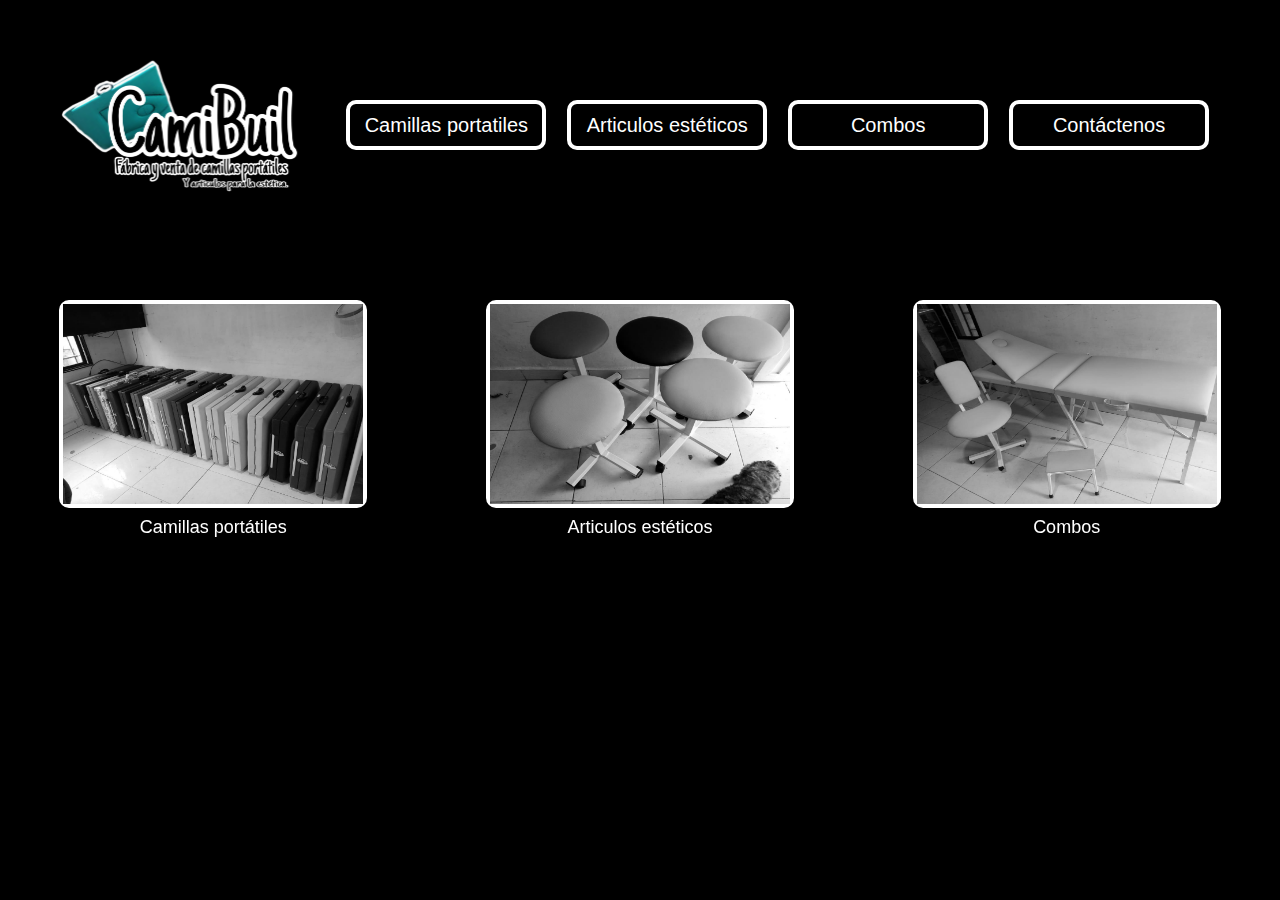
<file: index.html>
<!DOCTYPE html>
<html lang="es">
<head>
    <meta charset="UTF-8">
    <meta name="viewport" content="width=device-width, initial-scale=1.0">
    <title>Camibuil | Inicio</title>
    <link rel="stylesheet" href="style.css">
    <link rel="icon" href="images/logo.png">
</head>
<!-- Código By: Daniel Vargas -->
<body>
    <header>
        <div class="header">
            <div>
                <button onclick="location.href='index.html'" class="image_button">
                    <img class="logo" src="images/logo.png" />
                </button>
            </div>
            <div class="boton_header">
                <button onclick="location.href='camillas.html'">Camillas portatiles</button>
            </div>
            <div class="boton_header">
                <button onclick="location.href='articulos.html'">Articulos estéticos</button>
            </div>
            <div class="boton_header">
                <button onclick="location.href='combos.html'">Combos</button>
            </div>
            <div class="boton_header">
                <button onclick="location.href='contacto.html'">Contáctenos</button>
            </div>
        </div>
    </header>
    <div class="container_items">
        <div class="items_section">
            <button class="image_button" onclick="location.href='camillas.html'">
                <img class="item_image" src="images/camillas_cerradas.jpeg" />
                <p>Camillas portátiles</p>
            </button>
        </div>
        <div class="items_section">
            <button class="image_button" onclick="location.href='articulos.html'">
                <img class="item_image" src="images/articulo1.jpeg" />
                <p>Articulos estéticos</p>
            </button>
        </div>
        <div class="items_section">
            <button class="image_button" onclick="location.href='combos.html'">
                <img class="item_image" src="images/combo1.jpeg" />
                <p>Combos</p>
            </button>
        </div>
    </div> 
    <center>
        <div class="contacto_mobile">
            <button class="boton_fotos_camillas" onclick="location.href='contacto.html'">Contáctanos</button>
        </div>
    </center>
</body>
</html>
</file>
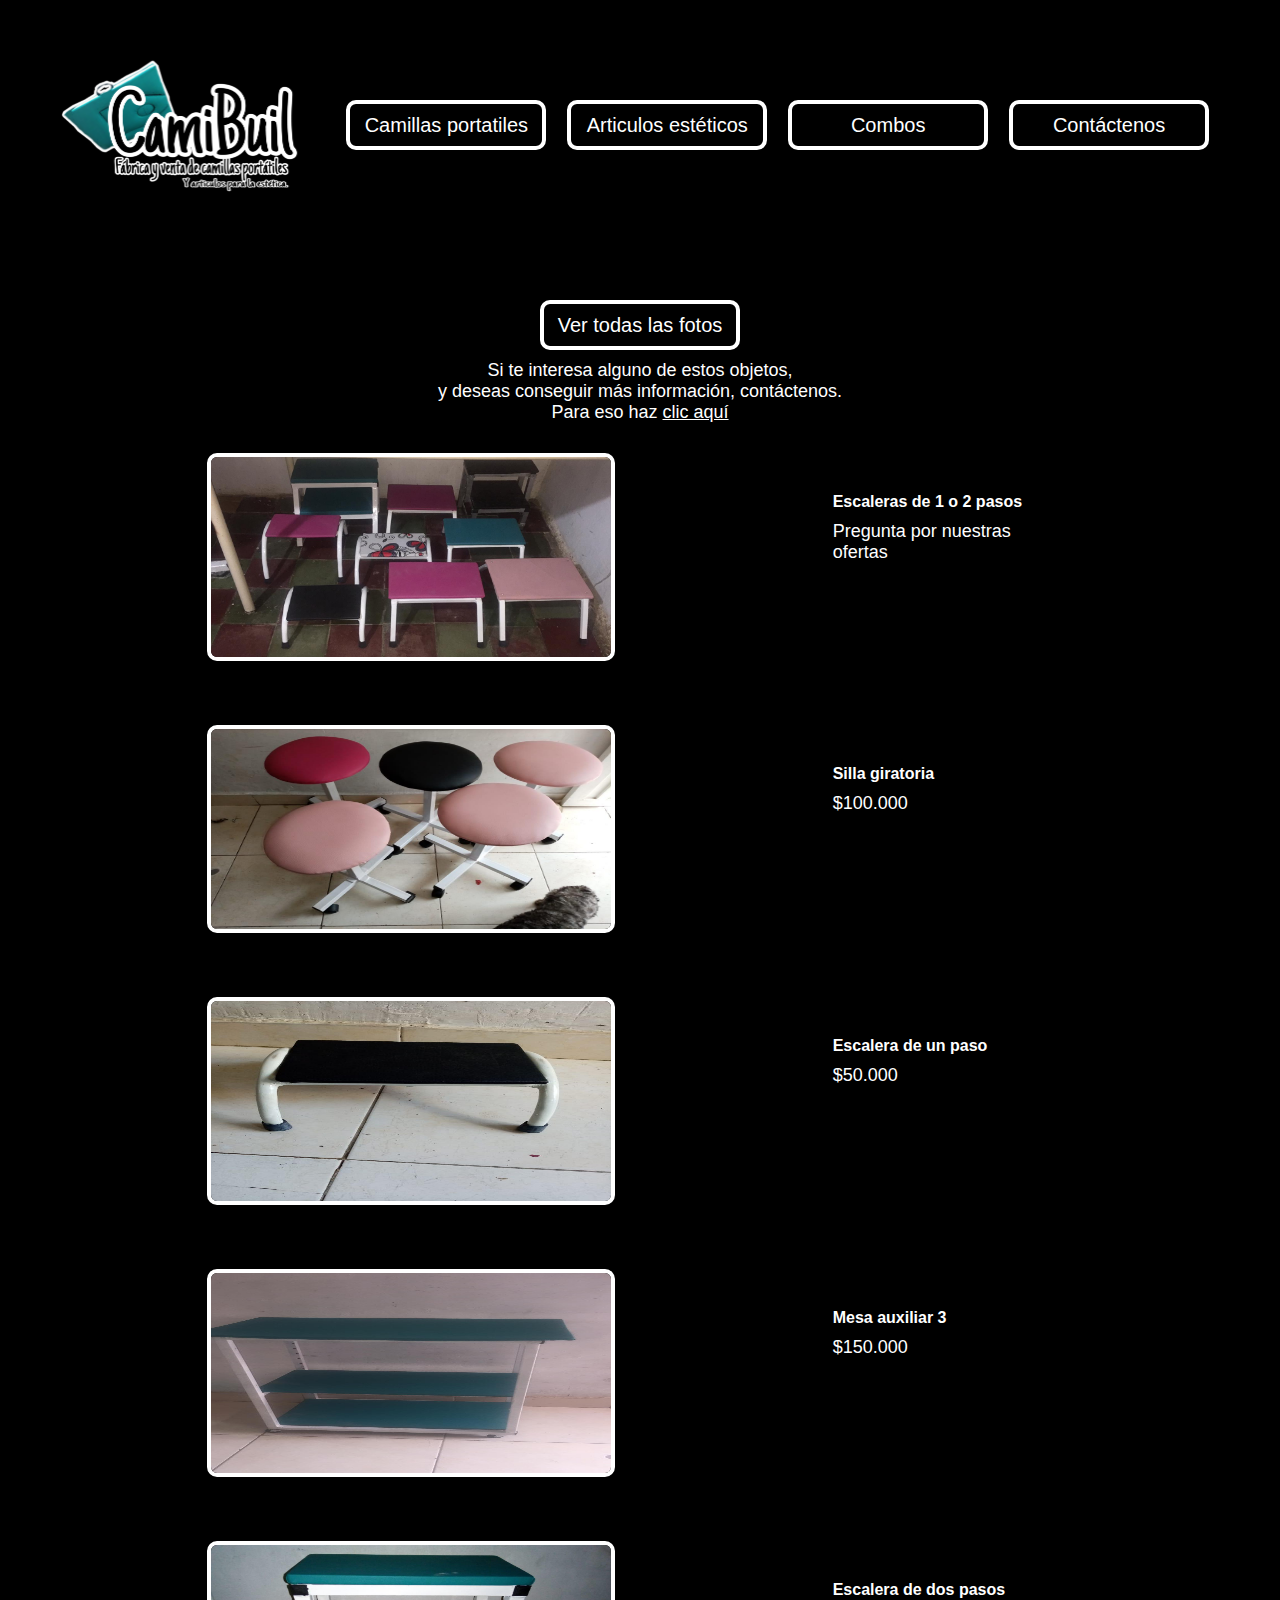
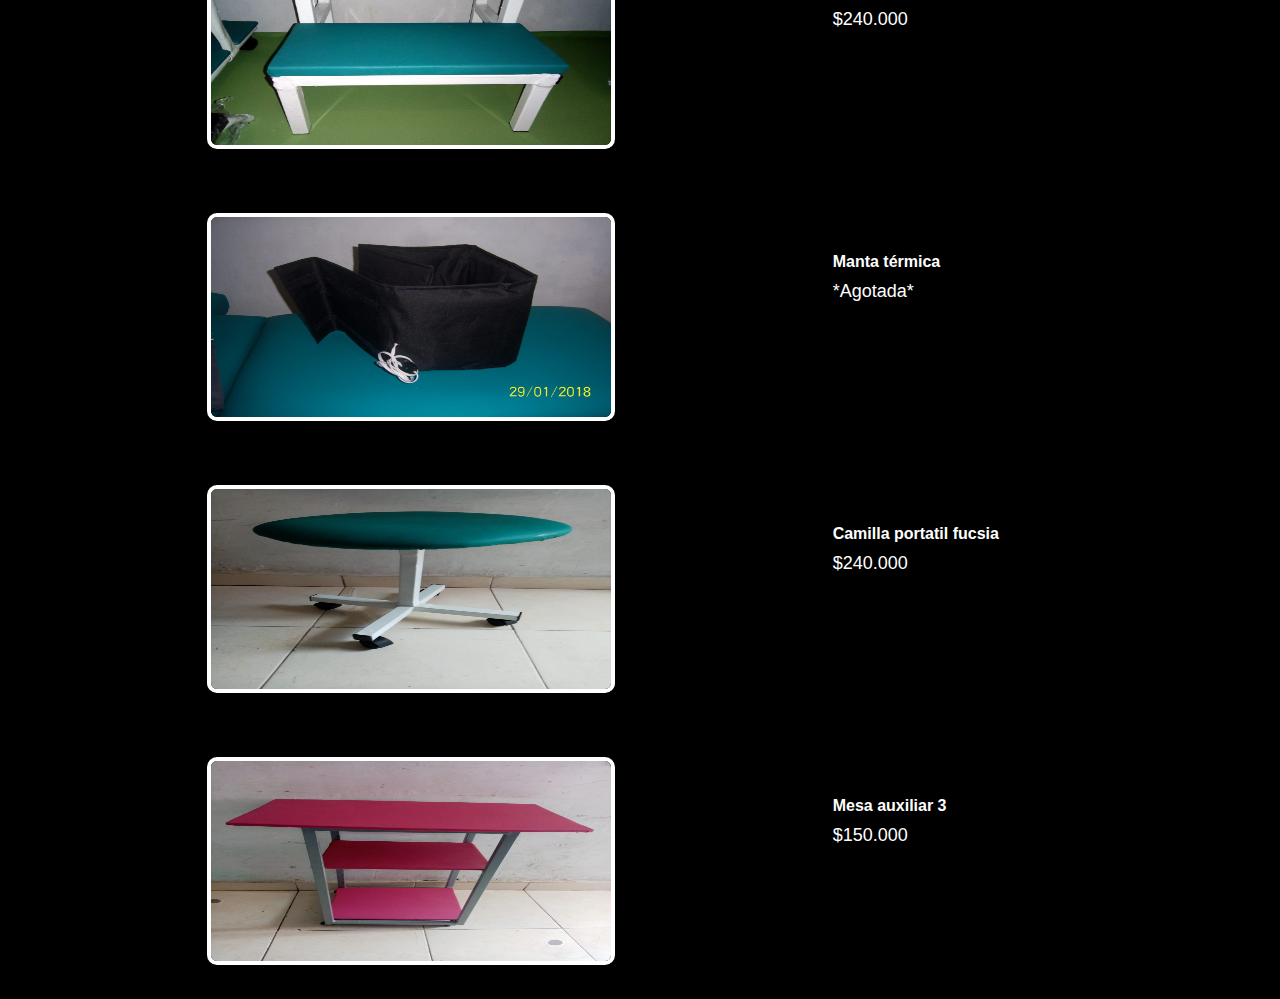
<file: articulos.html>
<!DOCTYPE html>
<html lang="en">

<head>
    <meta charset="UTF-8">
    <meta name="viewport" content="width=device-width, initial-scale=1.0">
    <title>Camibuil | Articulos</title>
    <script src="https://ajax.googleapis.com/ajax/libs/jquery/2.1.1/jquery.min.js"></script>
    <link rel="stylesheet" href="style.css">
    <link rel="icon" href="images/logo.png">
</head>

<body onload="cargarDatos()">
    <header>
        <div class="header">
            <div>
                <button onclick="location.href='index.html'" class="image_button">
                    <img class="logo" src="images/logo.png" />
                </button>
            </div>
            <div class="boton_header">
                <button onclick="location.href='camillas.html'">Camillas portatiles</button>
            </div>
            <div class="boton_header">
                <button onclick="location.href='articulos.html'">Articulos estéticos</button>
            </div>
            <div class="boton_header">
                <button onclick="location.href='combos.html'">Combos</button>
            </div>
            <div class="boton_header">
                <button onclick="location.href='contacto.html'">Contáctenos</button>
            </div>
        </div>
    </header>
    <center>
        <div class="contacto_mobile">
            <button class="boton_fotos_camillas" onclick="javascript:history.back()">Atrás</button>
        </div>
        <button class="boton_fotos_camillas" onclick="location.href='fotos.html'">Ver todas las fotos</button>
        <p>Si te interesa alguno de estos objetos, <br>
            y deseas conseguir más información, contáctenos. <br>
            Para eso haz <a href="contacto.html">clic aquí</a>
        </p>
    </center>
    <div class="tabla_camillas" id="camillas">
    </div>
    <script>
        function alerta() {
            alert("Si te interesa ve a la sección contáctanos :)")
        }
        var json = {
            "imagenes":
                [
                    {
                        "nombre_imagen": "articulos.jpeg",
                        "precio": "Pregunta por nuestras ofertas",
                        "titulo": "Escaleras de 1 o 2 pasos"
                    },
                    {
                        "nombre_imagen": "articulo1.jpeg",
                        "precio": "$100.000",
                        "titulo": "Silla giratoria"
                    },
                    {
                        "nombre_imagen": "articulo2.jpeg",
                        "precio": "$50.000",
                        "titulo": "Escalera de un paso"
                    },
                    {
                        "nombre_imagen": "articulo3.jpeg",
                        "precio": "$150.000",
                        "titulo": "Mesa auxiliar 3"
                    },
                    {
                        "nombre_imagen": "articulo4.jpeg",
                        "precio": "$240.000",
                        "titulo": "Escalera de dos pasos"
                    },
                    {
                        "nombre_imagen": "articulo5.jpeg",
                        "precio": "*Agotada*",
                        "titulo": "Manta térmica"
                    },
                    {
                        "nombre_imagen": "articulo6.jpeg",
                        "precio": "$240.000",
                        "titulo": "Camilla portatil fucsia"
                    },
                    {
                        "nombre_imagen": "articulo7.jpeg",
                        "precio": "$150.000",
                        "titulo": "Mesa auxiliar 3"
                    }
                ]
        }

        function cargarDatos() {
            var DataJSON = JSON.parse(JSON.stringify(json));
            for (i = 0; i < DataJSON.imagenes.length; i++) {

                $("#camillas").append(
                    '<div class="section_camillas">' +
                    '<div class="item_camillas">' +
                    '<img class="img_camillas" onclick="alerta()" src="images/' + DataJSON.imagenes[i].nombre_imagen + '">' +
                    '</div>' +
                    '<div class="item_camillas_description">' +
                    '<b>' + DataJSON.imagenes[i].titulo + '</b><br>' + '<p>' + DataJSON.imagenes[i].precio +
                    '</p>' +
                    '</div>' +
                    '</div>'
                );
            }
        }
    </script>
</body>
</file>
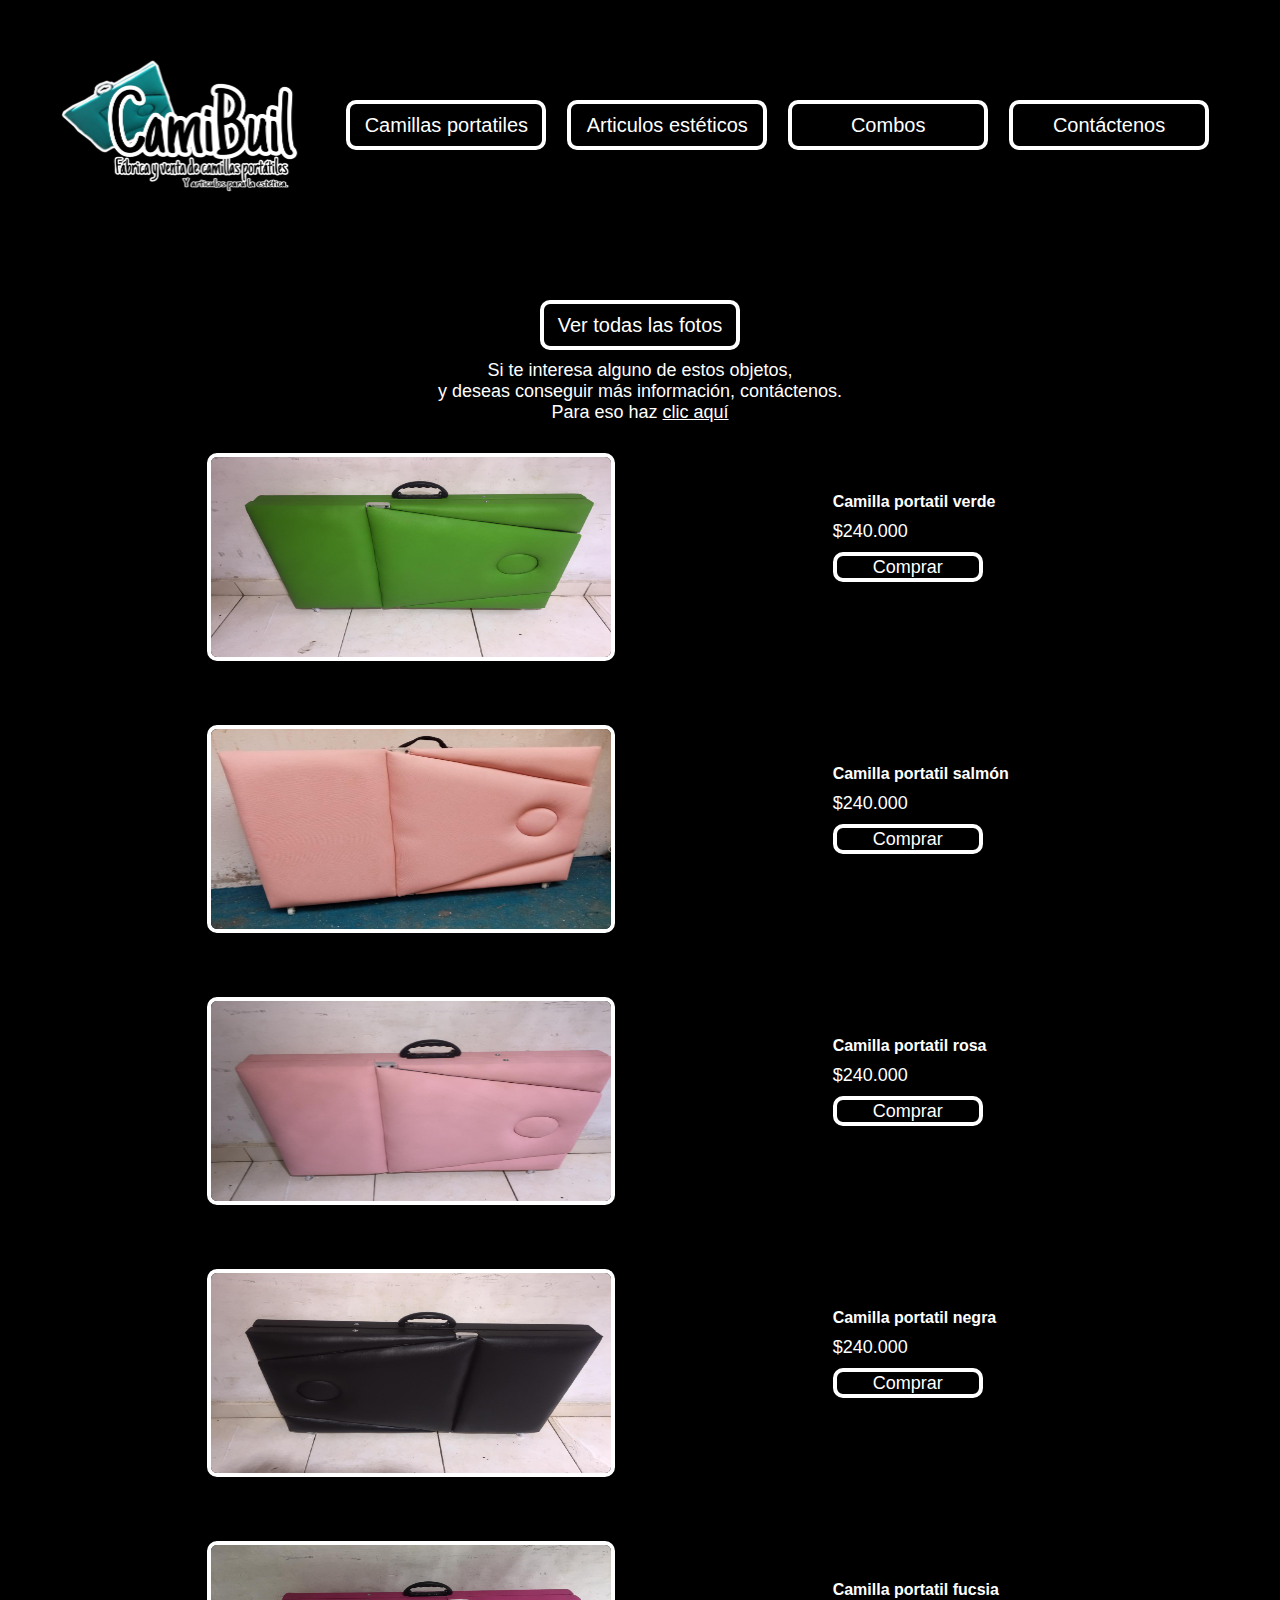
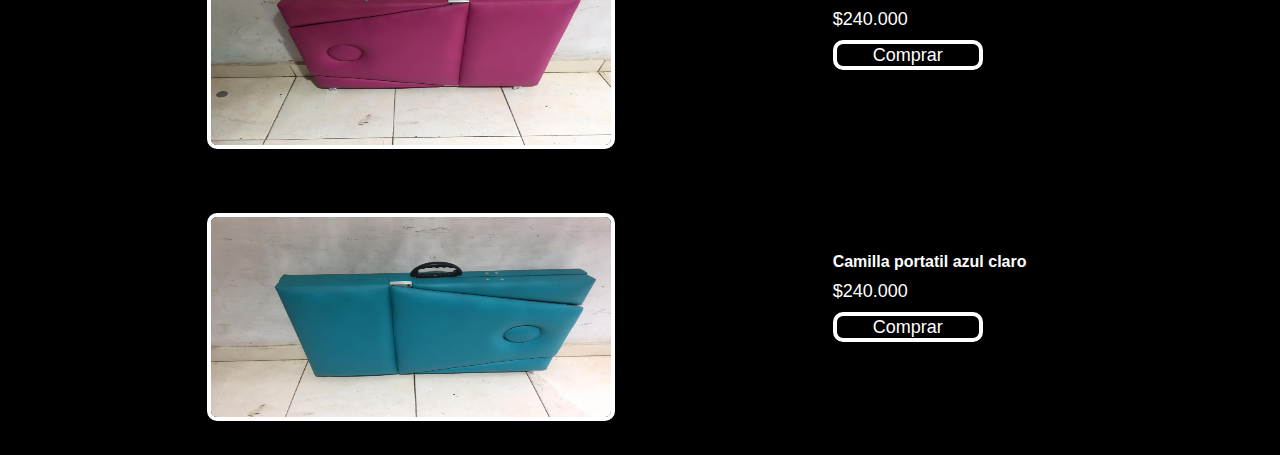
<file: camillas.html>
<!DOCTYPE html>
<html lang="en">

<head>
    <meta charset="UTF-8">
    <meta name="viewport" content="width=device-width, initial-scale=1.0">
    <title>Camibuil | Camillas</title>
    <script src="https://ajax.googleapis.com/ajax/libs/jquery/2.1.1/jquery.min.js"></script>
    <link rel="stylesheet" href="style.css">
    <link rel="icon" href="images/logo.png">
</head>

<body onload="cargarDatos()">
    <header>
        <div class="header">
            <div>
                <button onclick="location.href='index.html'" class="image_button">
                    <img class="logo" src="images/logo.png" />
                </button>
            </div>
            <div class="boton_header">
                <button onclick="location.href='camillas.html'">Camillas portatiles</button>
            </div>
            <div class="boton_header">
                <button onclick="location.href='articulos.html'">Articulos estéticos</button>
            </div>
            <div class="boton_header">
                <button onclick="location.href='combos.html'">Combos</button>
            </div>
            <div class="boton_header">
                <button onclick="location.href='contacto.html'">Contáctenos</button>
            </div>
        </div>
    </header>
    <center>
        <center>
            <div class="contacto_mobile">
                <button class="boton_fotos_camillas" onclick="javascript:history.back()">Atrás</button>
            </div>
        </center>
        <button class="boton_fotos_camillas" onclick="location.href='fotos.html'">Ver todas las fotos</button>
        <p>Si te interesa alguno de estos objetos, <br>
            y deseas conseguir más información, contáctenos. <br>
            Para eso haz <a href="contacto.html">clic aquí</a></p>
    </center>
    <div class="tabla_camillas" id="camillas">
    </div>
    <script>
        function alerta() {
            alert("Si te interesa ve a la sección contáctanos o da clic en comprar :)")
        }
        var json = {
            "imagenes":
                [
                    {
                        "nombre_imagen": "camilla_cerrada.jpeg",
                        "precio": "$240.000",
                        "titulo": "Camilla portatil verde",
                        "link": "https://www.olx.com.co/item/camillas-fabrica-directa-iid-1105777177"
                    },
                    {
                        "nombre_imagen": "camilla_cerrada1.jpeg",
                        "precio": "$240.000",
                        "titulo": "Camilla portatil salmón",
                        "link": "https://www.olx.com.co/item/camillas-de-la-fabrica-a-tu-casa-iid-1105672711"
                    },
                    {
                        "nombre_imagen": "camilla_cerrada2.jpeg",
                        "precio": "$240.000",
                        "titulo": "Camilla portatil rosa",
                        "link": "https://www.olx.com.co/item/camillas-portatiles-promociones-con-forro-iid-1100849054"
                    },
                    {
                        "nombre_imagen": "camilla_cerrada3.jpeg",
                        "precio": "$240.000",
                        "titulo": "Camilla portatil negra",
                        "link": "https://www.olx.com.co/item/camilla-portatil-negra-fabrica-iid-1105401924"
                    },
                    {
                        "nombre_imagen": "camilla_cerrada4.jpeg",
                        "precio": "$240.000",
                        "titulo": "Camilla portatil fucsia",
                        "link": "https://www.olx.com.co/item/camillas-portatiles-multiusos-iid-1105694639"
                    },
                    {
                        "nombre_imagen": "camilla_cerrada5.jpeg",
                        "precio": "$240.000",
                        "titulo": "Camilla portatil azul claro",
                        "link": "https://www.olx.com.co/item/camillas-portatiles-en-promocion-240000-iid-1065413763"
                    }
                ]
        }

        function cargarDatos() {
            var DataJSON = JSON.parse(JSON.stringify(json));
            for (i = 0; i < DataJSON.imagenes.length; i++) {

                $("#camillas").append(
                    '<div class="section_camillas">' +
                    '<div class="item_camillas">' +
                    '<img class="img_camillas" onclick="alerta()" src="images/' + DataJSON.imagenes[i].nombre_imagen + '">' +
                    '</div>' +
                    '<div class="item_camillas_description">' +
                    '<b>' + DataJSON.imagenes[i].titulo + '</b><br>' + '<p>' + DataJSON.imagenes[i].precio +
                    '</p> <form action=" ' + DataJSON.imagenes[i].link + '"><input class="boton_camillas" type="submit" value="Comprar" />' +
                    '</form>' +
                    '</div>' +
                    '</div>'
                );
            }
        }
    </script>
</body>

</html>
</file>
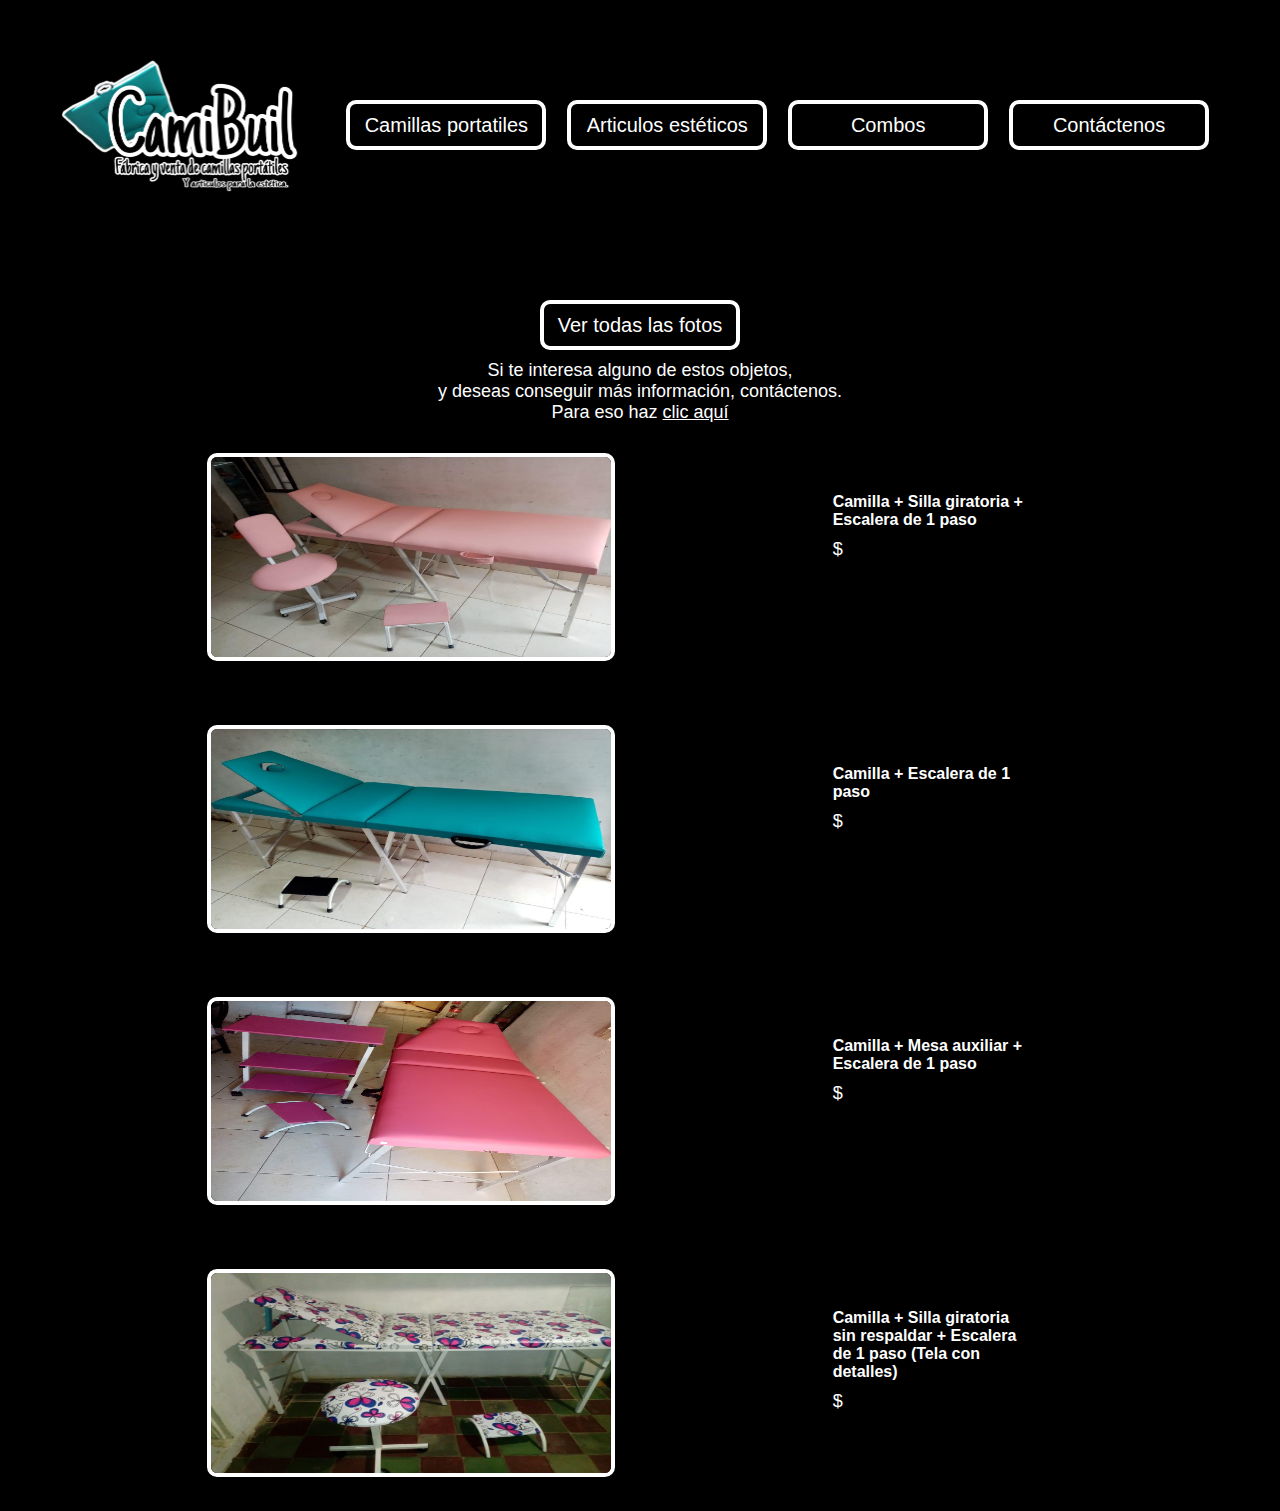
<file: combos.html>
<!DOCTYPE html>
<html lang="en">
<head>
    <meta charset="UTF-8">
    <meta name="viewport" content="width=device-width, initial-scale=1.0">
    <title>Camibuil | Combos</title>
    <script src="https://ajax.googleapis.com/ajax/libs/jquery/2.1.1/jquery.min.js"></script> 
    <link rel="stylesheet" href="style.css">
    <link rel="icon" href="images/logo.png">
</head>
<body onload="cargarDatos()">
    <header>
        <div class="header">
            <div>
                <button onclick="location.href='index.html'" class="image_button">
                    <img class="logo" src="images/logo.png" />
                </button>
            </div>
            <div class="boton_header">
                <button onclick="location.href='camillas.html'">Camillas portatiles</button>
            </div>
            <div class="boton_header">
                <button onclick="location.href='articulos.html'">Articulos estéticos</button>
            </div>
            <div class="boton_header">
                <button onclick="location.href='combos.html'">Combos</button>
            </div>
            <div class="boton_header">
                <button onclick="location.href='contacto.html'">Contáctenos</button>
            </div>
        </div>
    </header>
    <center>
        <div class="contacto_mobile">
            <button class="boton_fotos_camillas" onclick="javascript:history.back()">Atrás</button>
        </div>
        <button class="boton_fotos_camillas" onclick="location.href='fotos.html'">Ver todas las fotos</button>
        <p>Si te interesa alguno de estos objetos, <br>
            y deseas conseguir más información, contáctenos. <br>
            Para eso haz <a href="contacto.html">clic aquí</a>
        </p>
    </center>
    <div class="tabla_camillas" id="camillas">
    </div>
    <script>
        function alerta() {
            alert("Si te interesa ve a la sección contáctanos :)")
        }
        var json = {
            "imagenes":
                [
                    {
                        "nombre_imagen": "combo1.jpeg",
                        "precio": "$",
                        "titulo": "Camilla + Silla giratoria + Escalera de 1 paso"
                    },
                    {
                        "nombre_imagen": "combo2.jpeg",
                        "precio": "$",
                        "titulo": "Camilla + Escalera de 1 paso"
                    },
                    {
                        "nombre_imagen": "combo3.jpeg",
                        "precio": "$",
                        "titulo": "Camilla + Mesa auxiliar + Escalera de 1 paso"
                    },
                    {
                        "nombre_imagen": "combo4.jpeg",
                        "precio": "$",
                        "titulo": "Camilla + Silla giratoria sin respaldar + Escalera de 1 paso (Tela con detalles)"
                    }
                ]
        }

        function cargarDatos() {
            var DataJSON = JSON.parse(JSON.stringify(json));
            for (i = 0; i < DataJSON.imagenes.length; i++) {

                $("#camillas").append(
                    '<div class="section_camillas">' +
                    '<div class="item_camillas">' +
                    '<img class="img_camillas" onclick="alerta()" src="images/' + DataJSON.imagenes[i].nombre_imagen + '">' +
                    '</div>' +
                    '<div class="item_camillas_description">' +
                    '<b>' + DataJSON.imagenes[i].titulo + '</b><br>' + '<p>' + DataJSON.imagenes[i].precio +
                    '</p>' +
                    '</div>' +
                    '</div>'
                );
            }
        }
    </script>
</body>
</file>
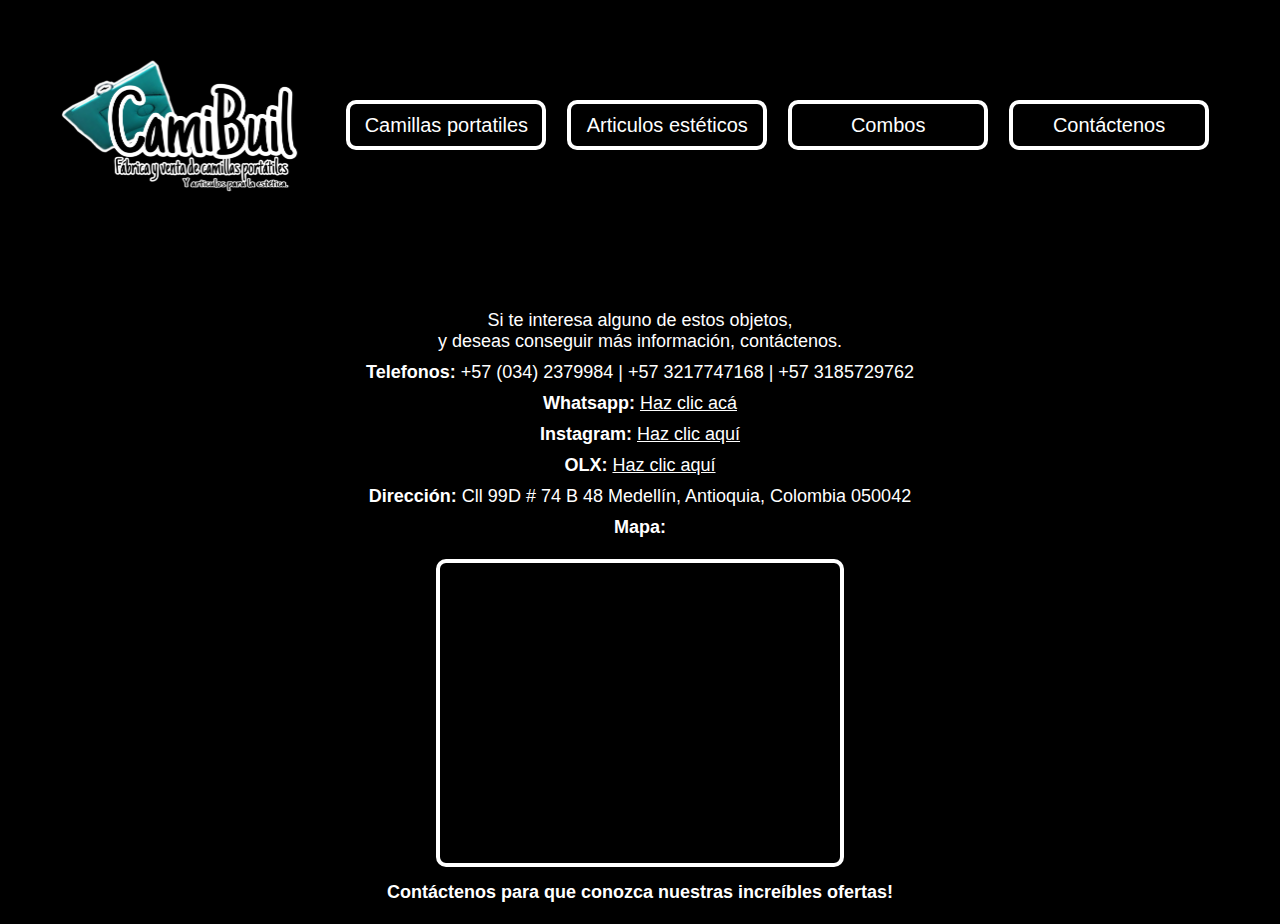
<file: contacto.html>
<!DOCTYPE html>
<html lang="en">
<head>
    <meta charset="UTF-8">
    <meta name="viewport" content="width=device-width, initial-scale=1.0">
    <title>Camibuil | Contacto</title>
    <script src="https://ajax.googleapis.com/ajax/libs/jquery/2.1.1/jquery.min.js"></script> 
    <link rel="stylesheet" href="style.css">
    <link rel="icon" href="images/logo.png">
</head>
<body>
    <header>
        <div class="header">
            <div>
                <button onclick="location.href='index.html'" class="image_button">
                    <img class="logo" src="images/logo.png" />
                </button>
            </div>
            <div class="boton_header">
                <button onclick="location.href='camillas.html'">Camillas portatiles</button>
            </div>
            <div class="boton_header">
                <button onclick="location.href='articulos.html'">Articulos estéticos</button>
            </div>
            <div class="boton_header">
                <button onclick="location.href='combos.html'">Combos</button>
            </div>
            <div class="boton_header">
                <button onclick="location.href='contacto.html'">Contáctenos</button>
            </div>
        </div>
    </header>
    <center>
        <div class="contacto_mobile">
            <button class="boton_fotos_camillas" onclick="javascript:history.back()">Atrás</button>
        </div>
        <p>Si te interesa alguno de estos objetos, <br>
            y deseas conseguir más información, contáctenos.</p>
        <p>
            <b>Telefonos:</b>
            +57 (034) 2379984 | +57 3217747168 | +57 3185729762
        </p>
        <p>
            <b>Whatsapp: </b>
            <a href="https://api.whatsapp.com/send?phone=573217747168&text=Hola,%20deseo%20m%C3%A1s%20informaci%C3%B3n%20sobre%20tus%20productos.">Haz clic acá</a>
        </p>
        <p>
            <b>Instagram:</b>
            <a href="https://www.instagram.com/p/CFMwnxgjUFG/?utm_source=ig_web_copy_link"> Haz clic aquí</a>
        </p>
        <p>
            <b> OLX: </b>
            <a href="https://www.olx.com.co/profile/7359898"> Haz clic aquí</a>
        </p>
        <p>
            <b>Dirección: </b>
            Cll 99D # 74 B 48 Medellín, Antioquia, Colombia 050042
        </p>
        <p>
            <b>Mapa:</b> <br> <br>
            <iframe src="https://www.google.com/maps/embed?pb=!1m18!1m12!1m3!1d3965.7369734335753!2d-75.57932245028186!3d6.298253527467326!2m3!1f0!2f0!3f0!3m2!1i1024!2i768!4f13.1!3m3!1m2!1s0x8e442ed7a993f8b3%3A0xe03e7a5041503adb!2sCl.%2099d%20%2374b-48%2C%20Medell%C3%ADn%2C%20Antioquia!5e0!3m2!1ses!2sco!4v1602170790109!5m2!1ses!2sco" frameborder="0" aria-hidden="false" tabindex="0"></iframe>
        </p>
        <p>
            <b>Contáctenos para que conozca nuestras increíbles ofertas! </b> <br>
            <br>
        </p>
    </center>
</body>
</file>
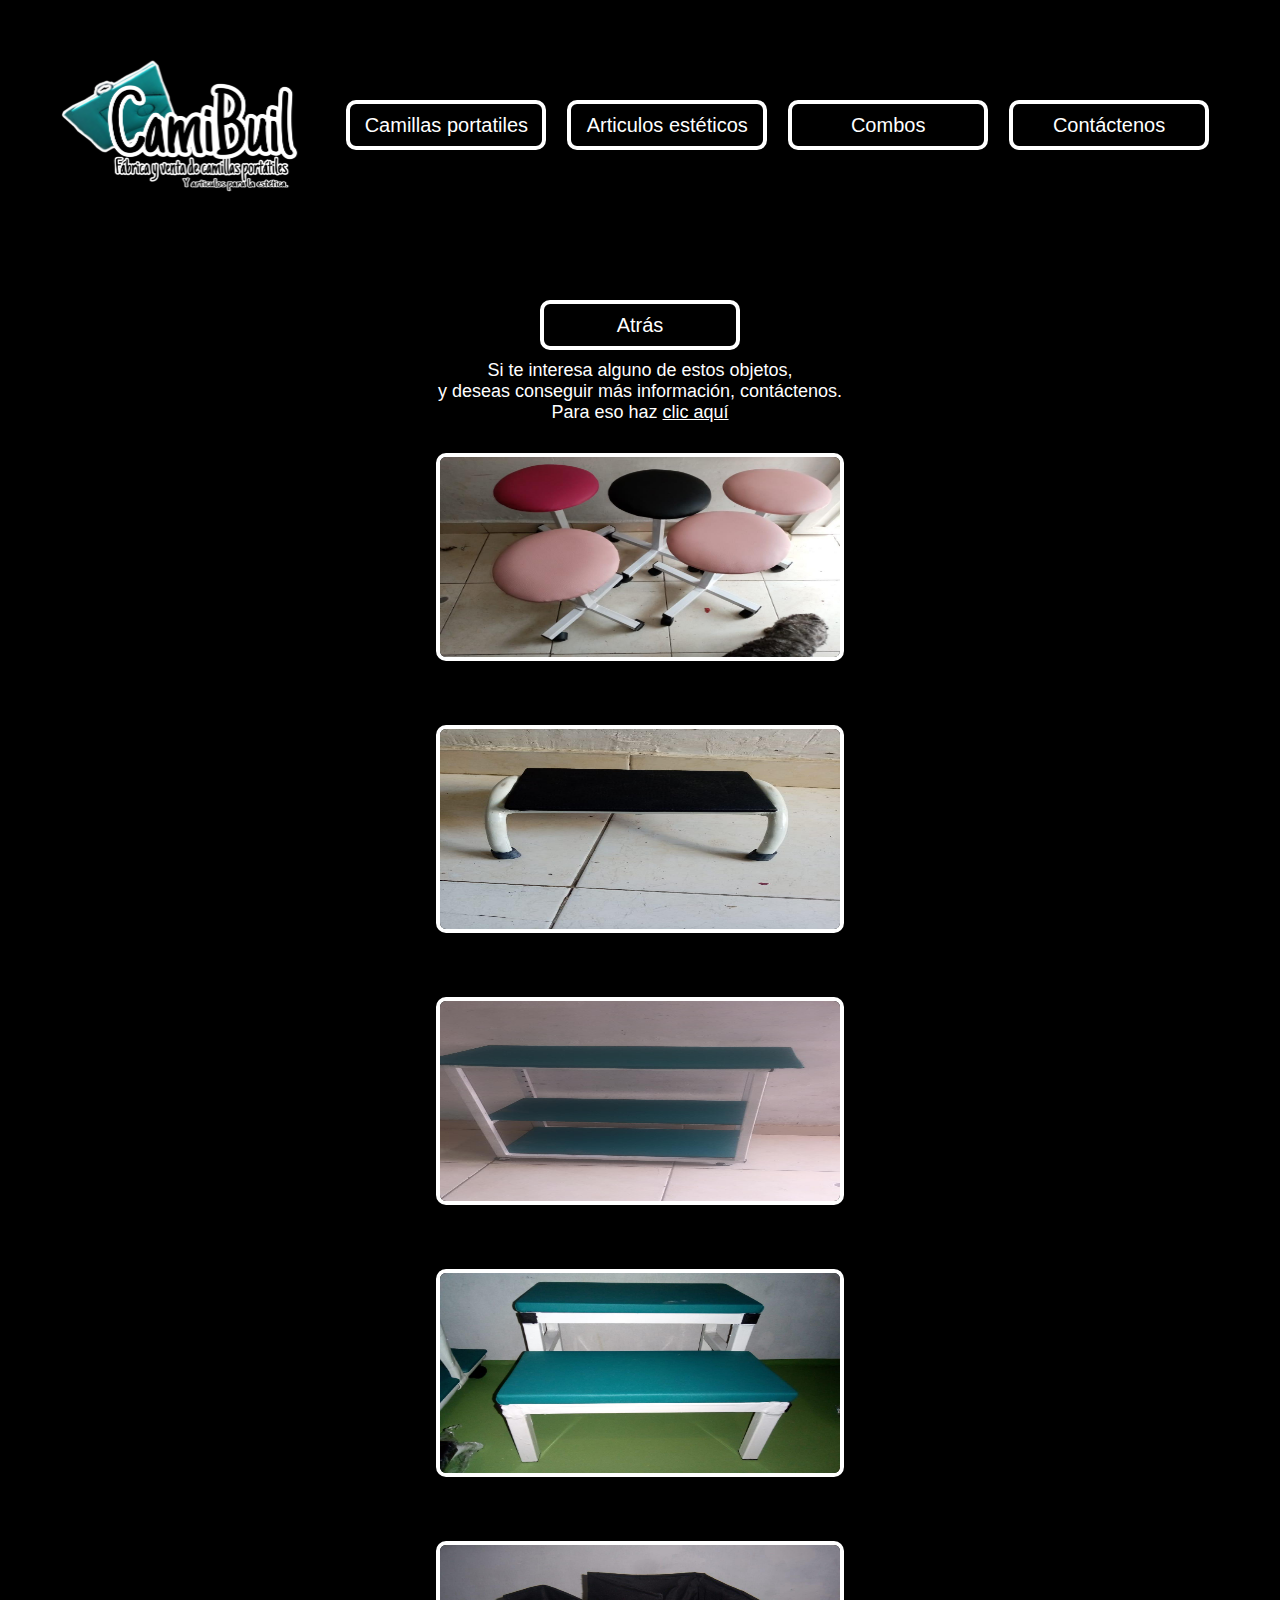
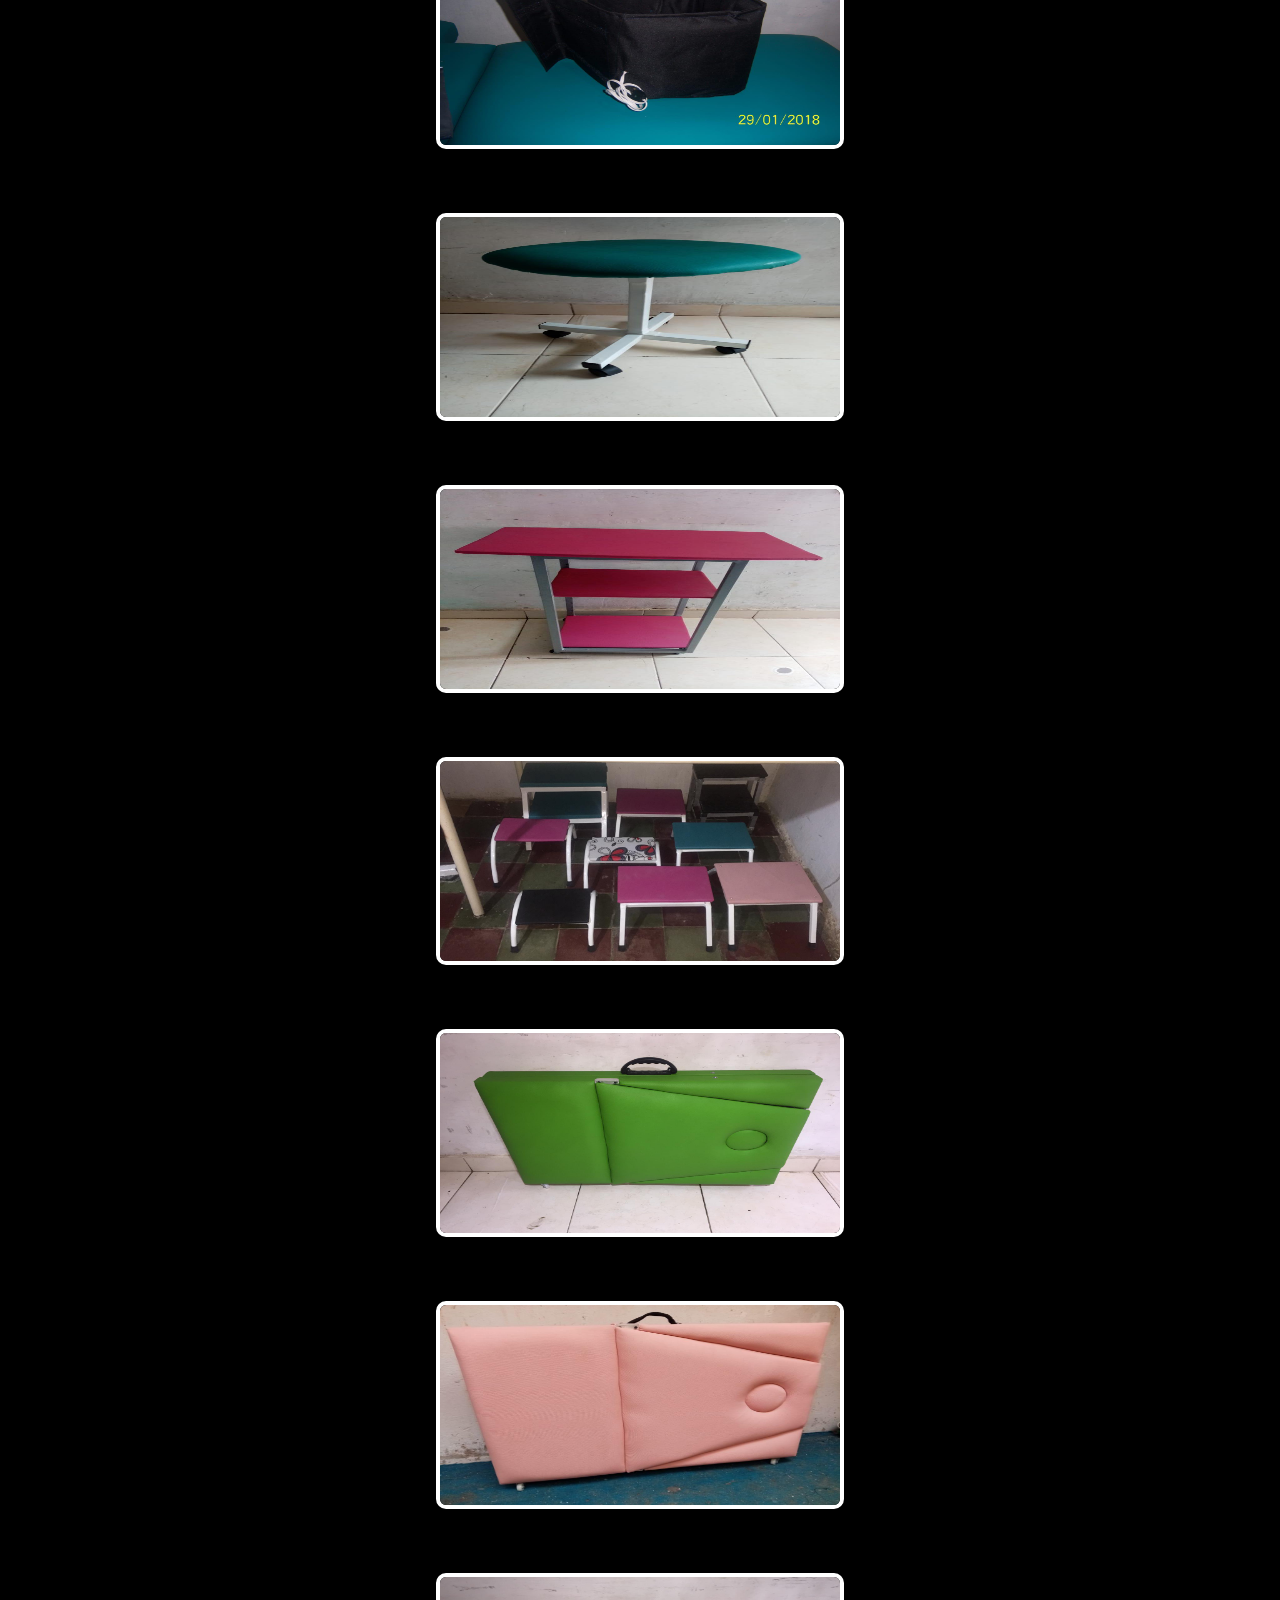
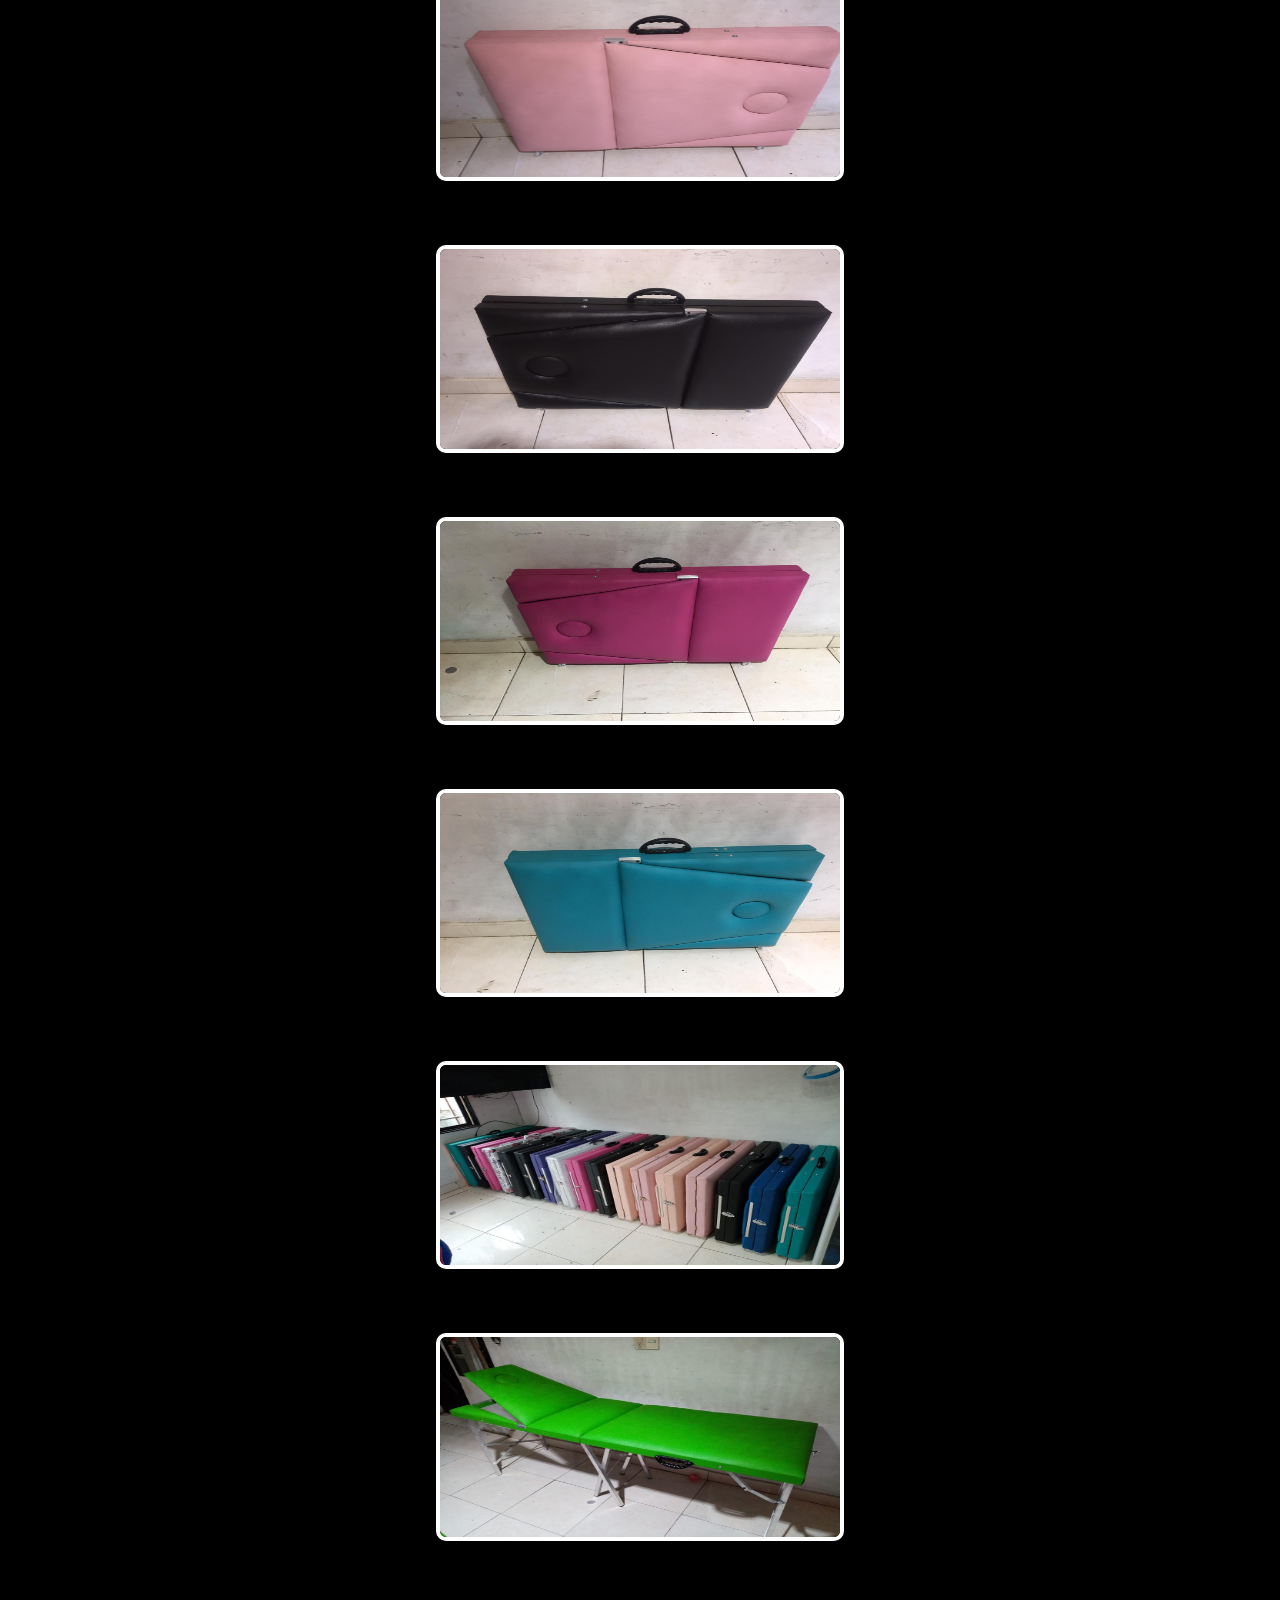
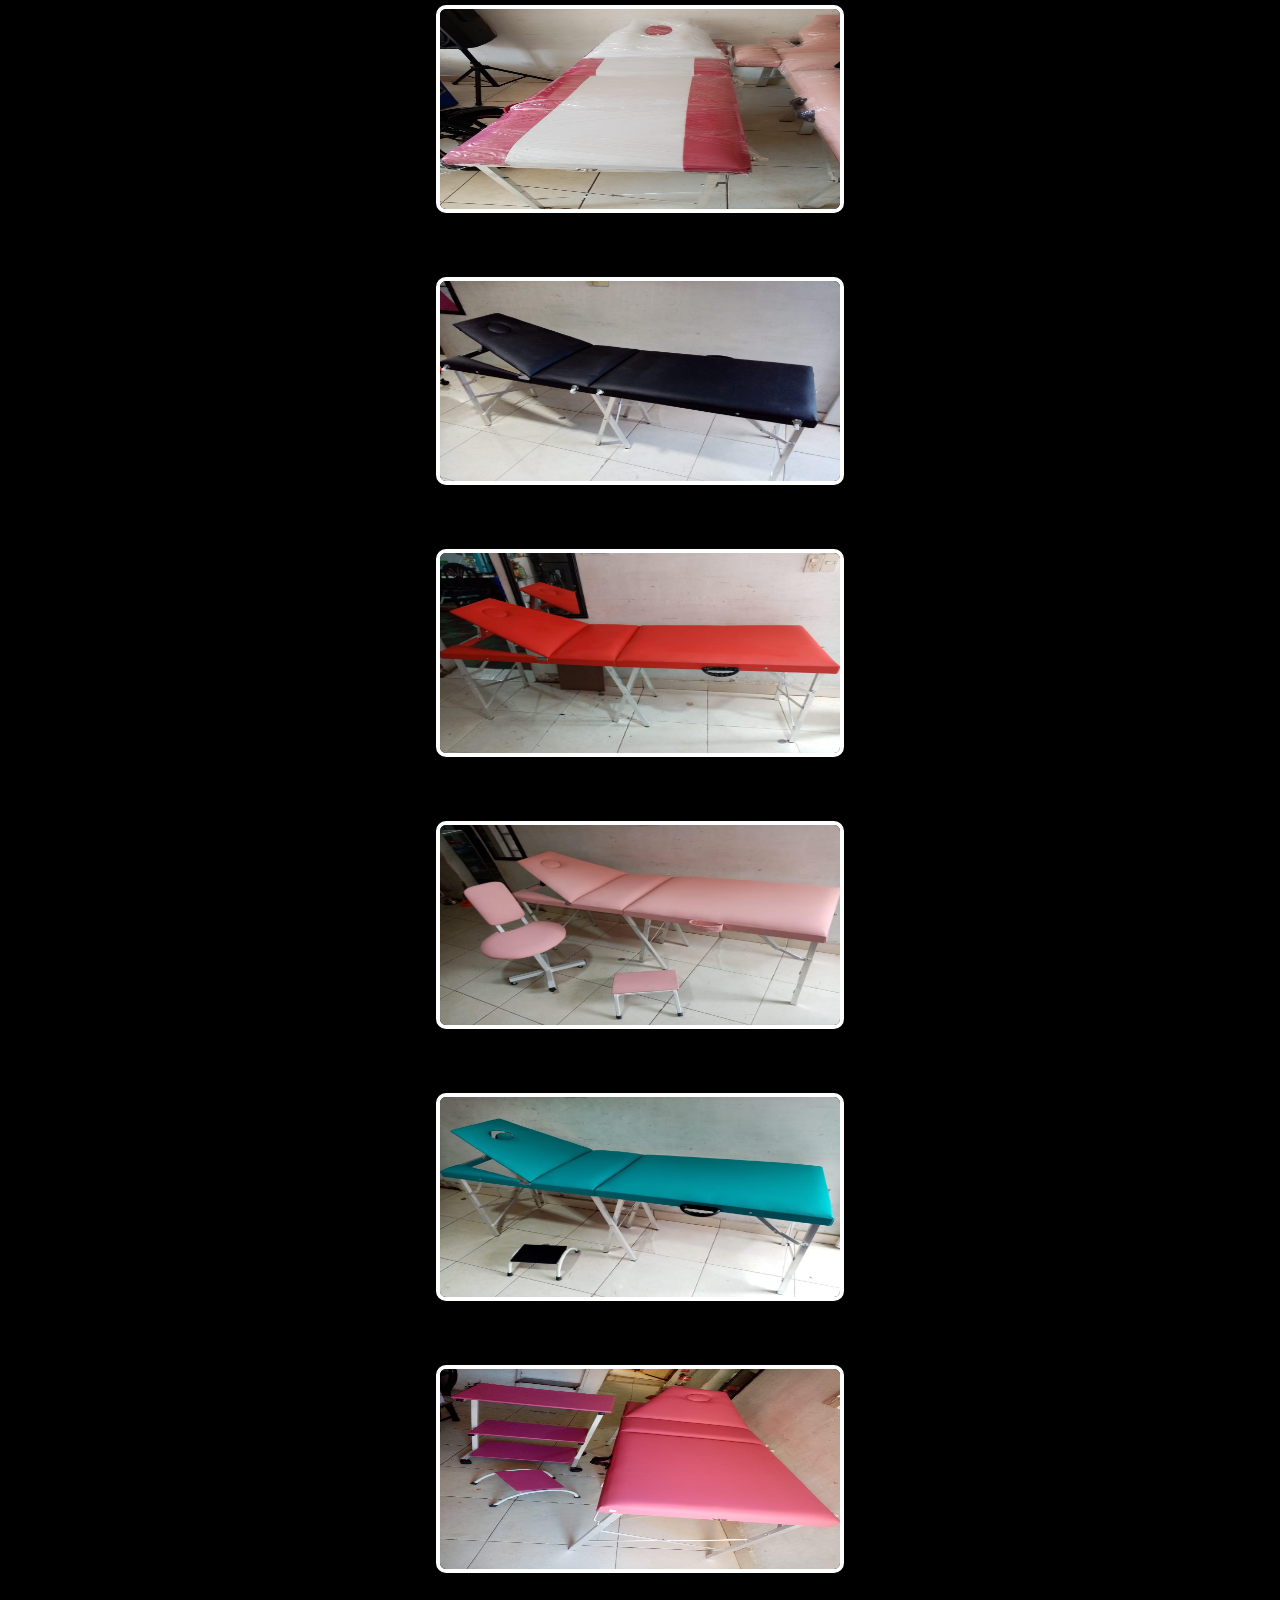
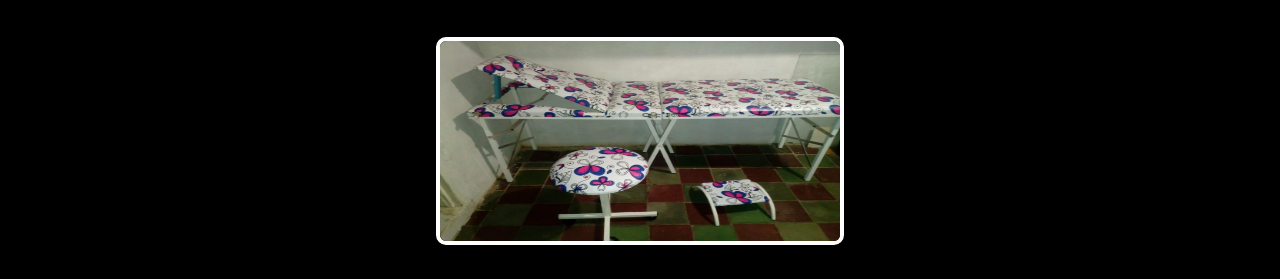
<file: fotos.html>
<!DOCTYPE html>
<html lang="en">

<head>
    <meta charset="UTF-8">
    <meta name="viewport" content="width=device-width, initial-scale=1.0">
    <title>Camibuil | Contacto</title>
    <script src="https://ajax.googleapis.com/ajax/libs/jquery/2.1.1/jquery.min.js"></script>
    <link rel="stylesheet" href="style.css">
    <link rel="icon" href="images/logo.png">
</head>

<body onload="cargarDatos()">
    <header>
        <div class="header">
            <div>
                <button onclick="location.href='index.html'" class="image_button">
                    <img class="logo" src="images/logo.png" />
                </button>
            </div>
            <div class="boton_header">
                <button onclick="location.href='camillas.html'">Camillas portatiles</button>
            </div>
            <div class="boton_header">
                <button onclick="location.href='articulos.html'">Articulos estéticos</button>
            </div>
            <div class="boton_header">
                <button onclick="location.href='combos.html'">Combos</button>
            </div>
            <div class="boton_header">
                <button onclick="location.href='contacto.html'">Contáctenos</button>
            </div>
        </div>
    </header>
    <center>
        <button class="boton_fotos_camillas" onclick="javascript:history.back()">Atrás</button>
        <p>Si te interesa alguno de estos objetos, <br>
            y deseas conseguir más información, contáctenos. <br>
            Para eso haz <a href="contacto.html">clic aquí</a></p>
    </center>
    <div class="tabla_camillas" id="camillass">
    </div>
    <script>
        function alerta() {
            alert("Si te interesa ve a la sección contáctanos :)")
        }
        var json = {
            "imagenes":
                [
                    {
                        "link": "articulo1.jpeg",
                    },
                    {
                        "link": "articulo2.jpeg",
                    },
                    {
                        "link": "articulo3.jpeg",
                    },
                    {
                        "link": "articulo4.jpeg",
                    },
                    {
                        "link": "articulo5.jpeg",
                    },
                    {
                        "link": "articulo6.jpeg",
                    },
                    {
                        "link": "articulo7.jpeg",
                    },
                    {
                        "link": "articulos.jpeg",
                    },
                    {
                        "link": "camilla_cerrada.jpeg",
                    },
                    {
                        "link": "camilla_cerrada1.jpeg",
                    },
                    {
                        "link": "camilla_cerrada2.jpeg",
                    },
                    {
                        "link": "camilla_cerrada3.jpeg",
                    },
                    {
                        "link": "camilla_cerrada4.jpeg",
                    },
                    {
                        "link": "camilla_cerrada5.jpeg",
                    },
                    {
                        "link": "camillas_cerradas.jpeg",
                    },
                    {
                        "link": "camilla1.jpeg",
                    },
                    {
                        "link": "camilla2.jpeg",
                    },
                    {
                        "link": "camilla3.jpeg",
                    },
                    {
                        "link": "camilla4.jpeg",
                    },
                    {
                        "link": "combo1.jpeg",
                    },
                    {
                        "link": "combo2.jpeg",
                    },
                    {
                        "link": "combo3.jpeg",
                    },
                    {
                        "link": "combo4.jpeg",
                    }
                ]
        }
        function cargarDatos() {
            var DataJSON = JSON.parse(JSON.stringify(json));
            for (i = 0; i < DataJSON.imagenes.length; i++) {

                $("#camillass").append(
                    '<div class="section_camillas">' +
                    '<div class="item_camillas">' +
                    '<img class="img_camillas" onclick="alerta()" src="images/' + DataJSON.imagenes[i].link + '">' +
                    '</div>' +
                    '</div>'
                );
            }
        }
    </script>
</body>
</file>
<file: style.css>
* {
    padding: 0;
    margin: 0;
    font-family: "Gill Sans", "Gill Sans MT", Calibri, "Trebuchet MS", sans-serif;
    color: white;
}
body {
    background-color: black;
}
/* 
Estilo del header
By: Daniel Vargas
*/
.header {
    display: flex;
    justify-content: space-around;
    padding: 50px;
}
.image_button {
    text-decoration: none;
    background-color: transparent;
    border: 0;
}
.logo {
    max-width: 300px;
    max-height: 150px;
    padding-right: 10px;
}
.boton_header {
    width: 300px;
    height: 150px;
    padding-top: 50px;
}
.boton_header > button {
    font-size: 20px;
    color: white;
    width: 200px;
    height: 50px;
    border-radius: 10px;
    background-color: black;
    border: 4px solid white;
}
.boton_header > button:hover {
    background-color: white;
    color: black;
}
/* 
Estilo del container
By: Daniel Vargas
*/
.container_items {
    display: flex;
    justify-content: space-around;
}
.items_section {
    width: 300px;
    height: 200px;
    border: 4px solid white;
    border-radius: 10px;
    -webkit-filter: grayscale(100%);
    filter: grayscale(100%);
}
.hover {
    display: none;
}
.items_section:hover {
    -webkit-filter: grayscale(0%);
    filter: grayscale(0%);
}
.hover:hover {
    display: block;
}
.item_image {
    width: 300px;
    height: 200px;
}
.contacto_mobile {
    display: none;
}
p {
    padding-top: 10px;
    font-size: 18px;
}
.boton_fotos_camillas {
    font-size: 20px;
    color: white;
    width: 200px;
    height: 50px;
    border-radius: 10px;
    background-color: black;
    border: 4px solid white;
}
.boton_fotos_camillas:hover {
    background-color: white;
    color: black;
}
.tabla_camillas {
    width: 100%;
}
.section_camillas {
    display: flex;
    justify-content: space-evenly;
    padding: 30px;
}
.img_camillas {
    width: 400px;
    height: 200px;
    border: 4px solid white;
    border-radius: 10px;
}
.item_camillas_description {
    width: 200px;
    padding: 40px;
    align-content: flex-start;
}
.boton_camillas {
    font-size: 18px;
    margin-top: 10px;
    color: white;
    width: 150px;
    height: 30px;
    border-radius: 10px;
    background-color: black;
    border: 4px solid white;
}
.boton_camillas:hover {
    background-color: white;
    color: black;
}
iframe {
    width: 400px;
    height: 300px;
    border-radius: 10px;
    border: 4px solid white;
}

@media (max-width: 1090px ) {
    .header {
        padding: 40px;
    }
    .logo {
        max-width: 240px;
        max-height: 120px;
        padding-right: 8px;
    }
    .boton_header {
        width: 240px;
        height: 120px;
        padding-top: 30px;
    }
    .boton_header > button {
        font-size: 18px;
        width: 160px;
        height: 45px;
    }
    /* 
    Estilo del container
    By: Daniel Vargas
    */
}
@media (max-width: 990px ) {
    .header {
        padding: 30px;
    }
    .logo {
        max-width: 200px;
        max-height: 100px;
        padding-right: 6px;
    }
    .boton_header {
        width: 220px;
        height: 110px;
        padding-top: 25px;
    }
    .boton_header > button {
        font-size: 17px;
        width: 140px;
        height: 35px;
    }
    /* 
    Estilo del container
    By: Daniel Vargas
    */
    .items_section {
        width: 260px;
        height: 160px;
        -webkit-filter: grayscale(0%);
        filter: grayscale(0%);
    }
    .item_image {
        width: 260px;
        height: 160px;
    }
    p {
        padding-top: 8px;
        font-size: 17px;
    }
    .boton_fotos_camillas {
        font-size: 17px;
        width: 160px;
        height: 40px;
    }
    .section_camillas {
        padding: 25px;
    }
    
    .img_camillas {
        width: 360px;
        height: 180px;
    }
    .item_camillas_description {
        width: 160px;
        padding: 30px;
    }
    .boton_camillas {
        font-size: 16px;
        margin-top: 8px;
        width: 140px;
        height: 25px;
    }
}
@media (max-width: 820px ) {
    .header {
        padding: 20px;
    }
    /* 
    Estilo del container
    By: Daniel Vargas
    */
    .items_section {
        width: 240px;
        height: 140px;
    }
    .item_image {
        width: 240px;
        height: 140px;
    }
}
@media (max-width: 768px ) {
    .logo {
        max-width: 300px;
        max-height: 150px;
    }
    .boton_header {
        display: none;
    }
    /* 
    Estilo del container
    By: Daniel Vargas
    */
    .container_items {
        flex-direction: column;
        align-items: center;
    }
    .items_section {
        margin-top: 40px;
        width: 300px;
        height: 200px;
    }
    .items_section:nth-child(3){
        margin-bottom: 40px;
    }
    .item_image {
        width: 300px;
        height: 200px;
    }
    p {
        font-size: 17px;
    }
    .contacto_mobile {
        margin: 30px;
        display: block;
    }
    .section_camillas {
        align-items: center;
        justify-content: space-evenly;
        flex-direction: column;
    }
    .img_camillas {
        width: 300px;
        height: 200px;
    }
    .item_camillas_description {
        width: 200px;
        padding: 40px;
        text-align: center;
    }
    .boton_camillas {
        font-size: 18px;
        width: 150px;
        height: 30px;
    }
    iframe {
        width: 300px;
        height: 200px;
    }
}
@media (max-width: 500px ) {
    p {
        font-size: 16px;
    }
}
@media (max-width: 320px ) {
    .logo {
        max-width: 270px;
        max-height: 120px;
    }
    /* 
    Estilo del container
    By: Daniel Vargas
    */
    .items_section {
        width: 250px;
        height: 150px;
    }
    .item_image {
        width: 250px;
        height: 150px;
    }
    p {
        font-size: 15px;
    }
    .img_camillas {
        width: 250px;
        height: 150px;
    }
    .boton_camillas {
        font-size: 16px;
    }
    iframe {
        width: 250px;
        height: 150px;
    }
}
</file>
